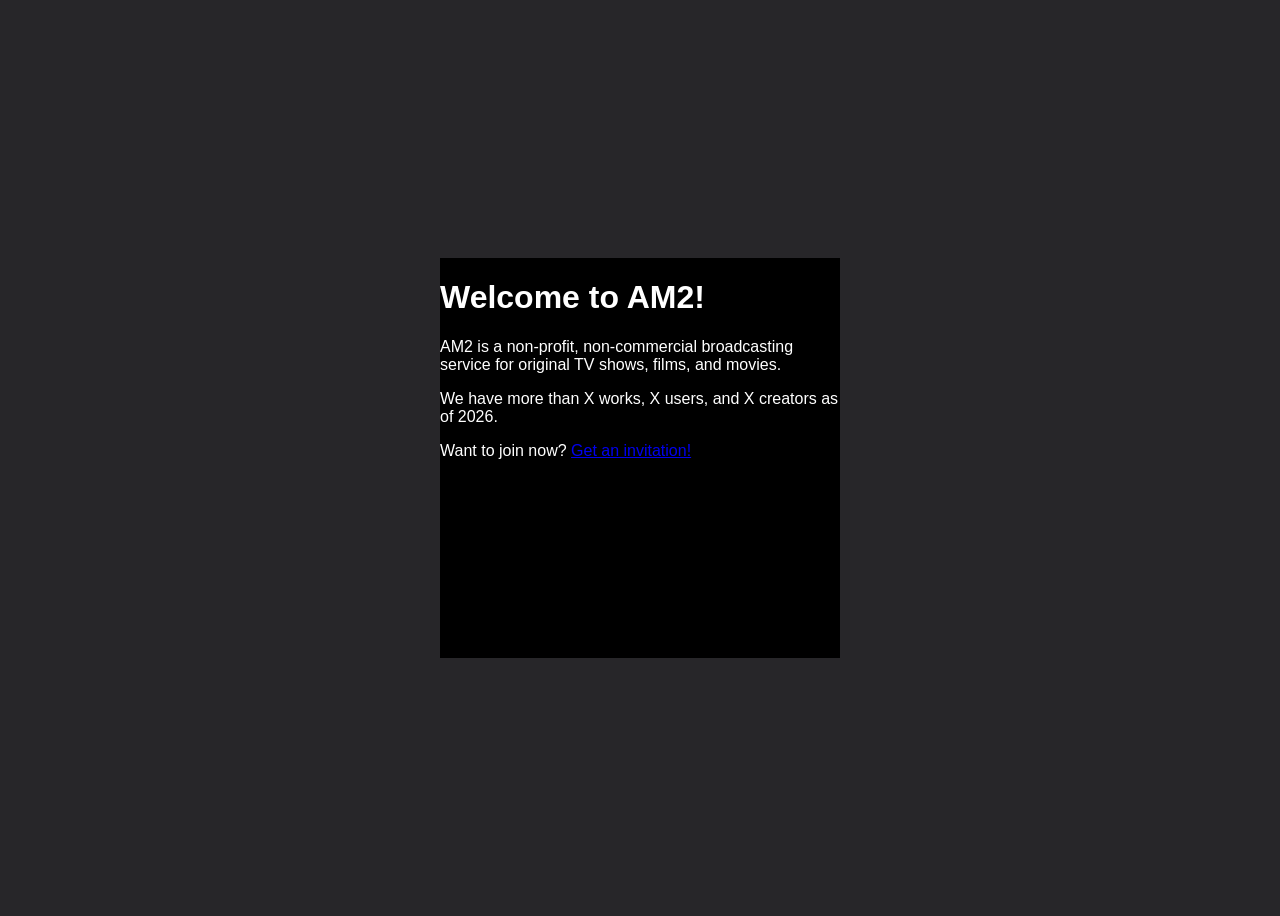
<file: index.html>
<!DOCTYPE html>
  <html>
    <head>
      <title>AM2</title>
      <link rel="stylesheet" href="style.css">
    </head>
    <body>
      <div class="centered">
        <div class="black-background">
          <h1>Welcome to AM2!</h1>
          <p>AM2 is a non-profit, non-commercial broadcasting service for original TV shows, films, and movies.</p>
          <p>We have more than X works, X users, and X creators as of 2026.</p>
          <p>Want to join now? <a href="register/index.html">Get an invitation!</a></p>
        </div>
      </div>
    </body>
  </html>
</file>
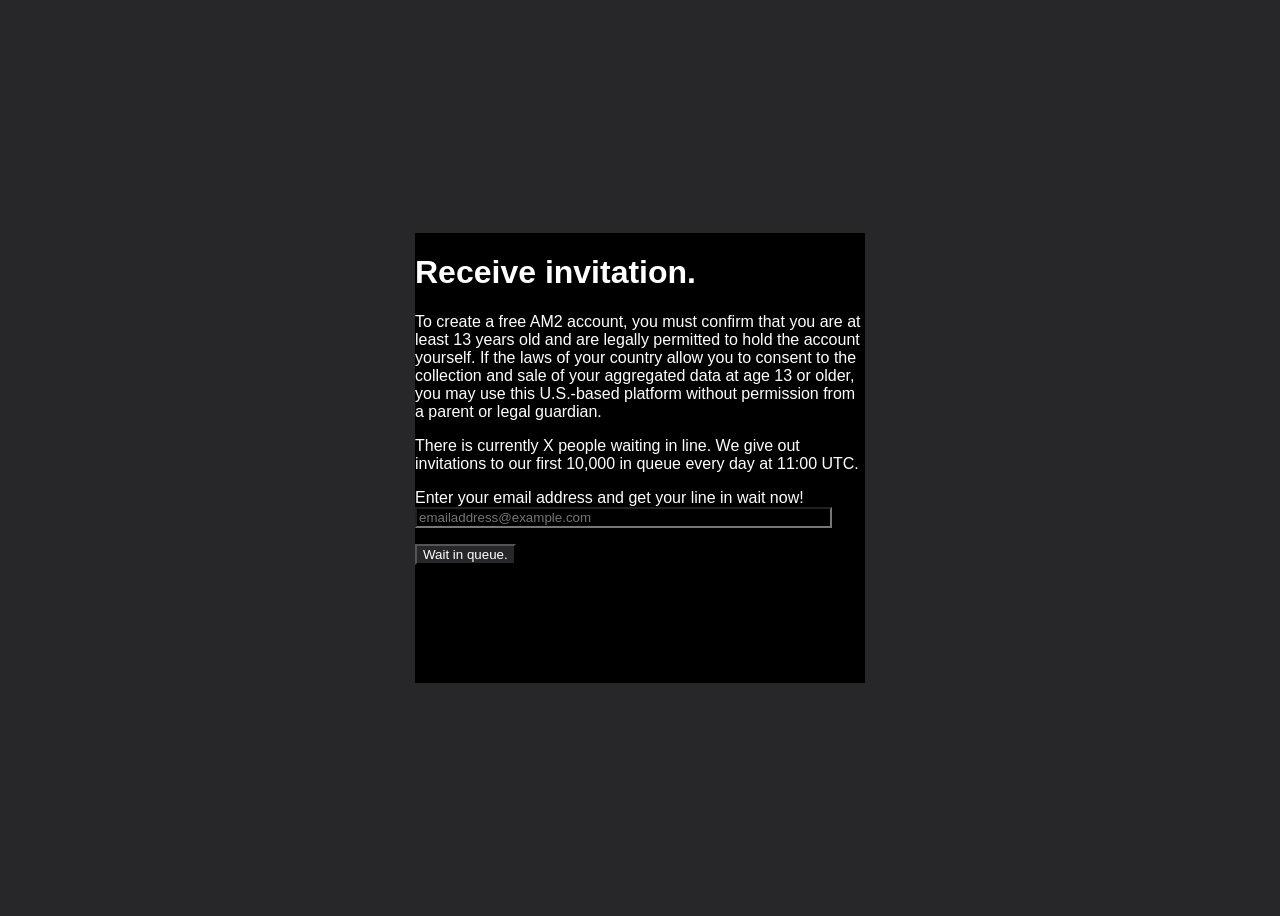
<file: register/index.html>
<!DOCTYPE html>
  <html>
    <head>
      <title>AM2</title>
      <link rel="stylesheet" href="style.css">
    </head>
    <body>
      <div class="centered">
        <div class="black-background">
          <h1>Receive invitation.</h1>
          <p>To create a free AM2 account, you must confirm that you are at least 13 years old and are legally permitted to hold the account yourself. If the laws of your country allow you to consent to the collection and sale of your aggregated data at age 13 or older, you may use this U.S.-based platform without permission from a parent or legal guardian.</p>
          <p>There is currently X people waiting in line. We give out invitations to our first 10,000 in queue every day at 11:00 UTC.</p>
          <p>Enter your email address and get your line in wait now! <input type="text" placeholder="emailaddress@example.com" size="50"></p>
          <button>Wait in queue.</button>
      </div>
    </body>
  </html>
</file>
<file: style.css>
.centered {
  display: flex;
  justify-content: center;
  align-items: center;
  height: 100vh;
}

p, h1 {
  color: white;
  font-family: Verdana, Geneva, Tahoma, sans-serif;
}

.black-background {
  background-color: black;
  height: 400px;
  width: 400px;
}
a:hover {
  color: white;
  transition: color 0.3s;
}


body {
  background-color: #272629;
}
</file>
<file: register/style.css>
.centered {
  display: flex;
  justify-content: center;
  align-items: center;
  height: 100vh;
}

p, h1 {
  color: white;
  font-family: Verdana, Geneva, Tahoma, sans-serif;
}

.black-background {
  background-color: black;
  height: 450px;
  width: 450px;
}
button {
  background-color: #272629;
  font-family: Verdana, Geneva, Tahoma, sans-serif;
  color: white;
}

button:hover {
  background-color: white;
  cursor: pointer;
  color: black;
  transition: background-color 0.3s, color 0.3s;
}

input {
  background-color: black;
  color: white;
}

input:focus {
  background-color: white;
  color: black;
}

body {
  background-color: #272629;
}
</file>
